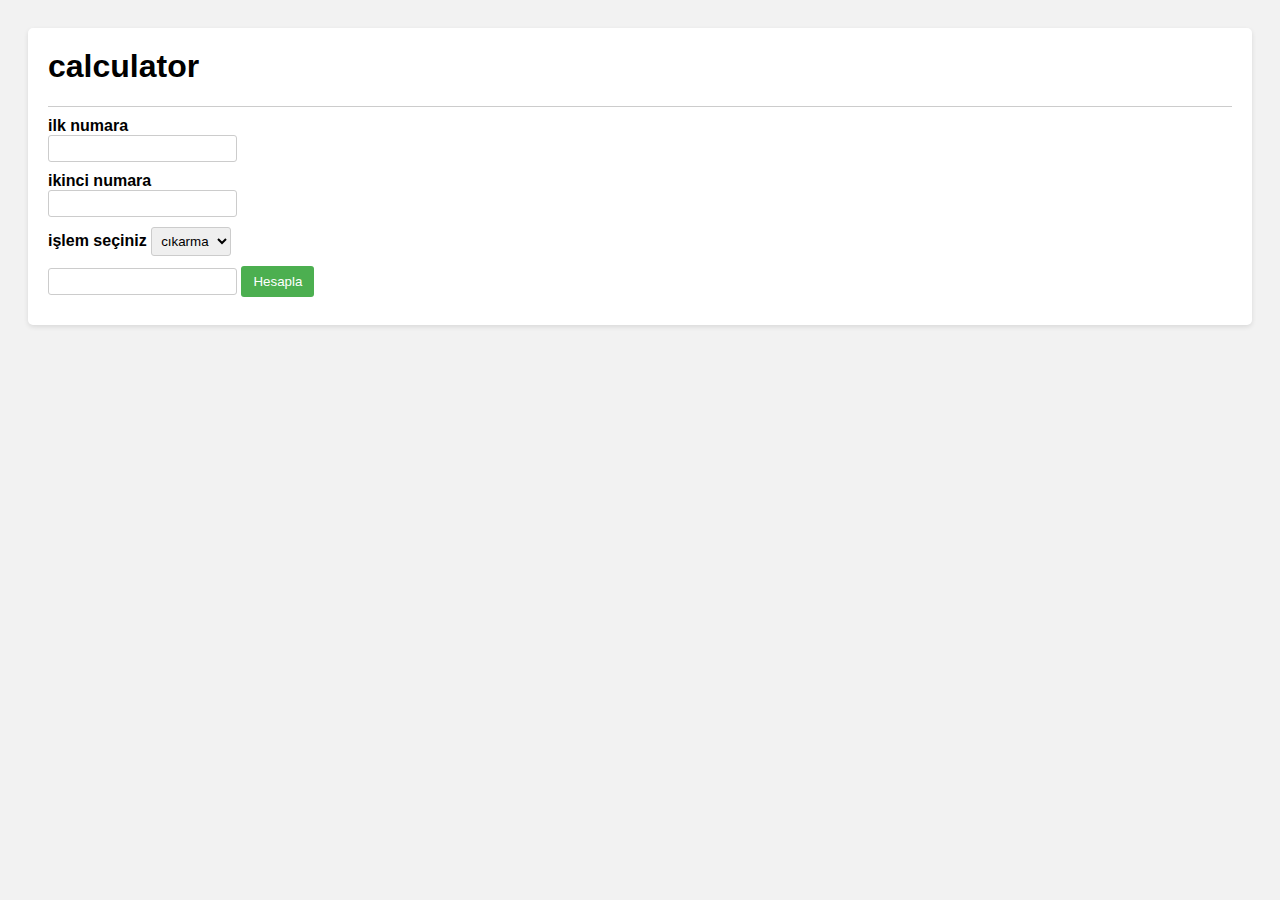
<file: calculator/index.html>
<!DOCTYPE html>
<html lang="tr">
<head>
    <meta charset="UTF-8">
    <meta name="viewport" content="width=device-width, initial-scale=1.0">
    <title>Calculator</title>
    <link rel="stylesheet" href="css/style.css">
</head>
<body>
    
    <div>
        <h1>calculator</h1>
        <hr>
        <label for="number-1">ilk numara</label><br>
        <input type="number" id="n1"><br>
        <label for="number-2">ikinci numara</label><br>
        <input type="number" id="n2"><br>
        <label for="result">işlem seçiniz</label>
        <select name="calculator" id="select">
            <option value="cıkarma">cıkarma</option>
            <option value="toplama">toplama</option>
            <option value="bolme">bolme</option>
            <option value="carpma">carpma</option>
        </select><br>
        <input type="number" name="result" id="result">
        <button onclick="calculate()">Hesapla</button>

    </div>


    <script src="js/calculator.js"></script>
</body>
</html>
</file>
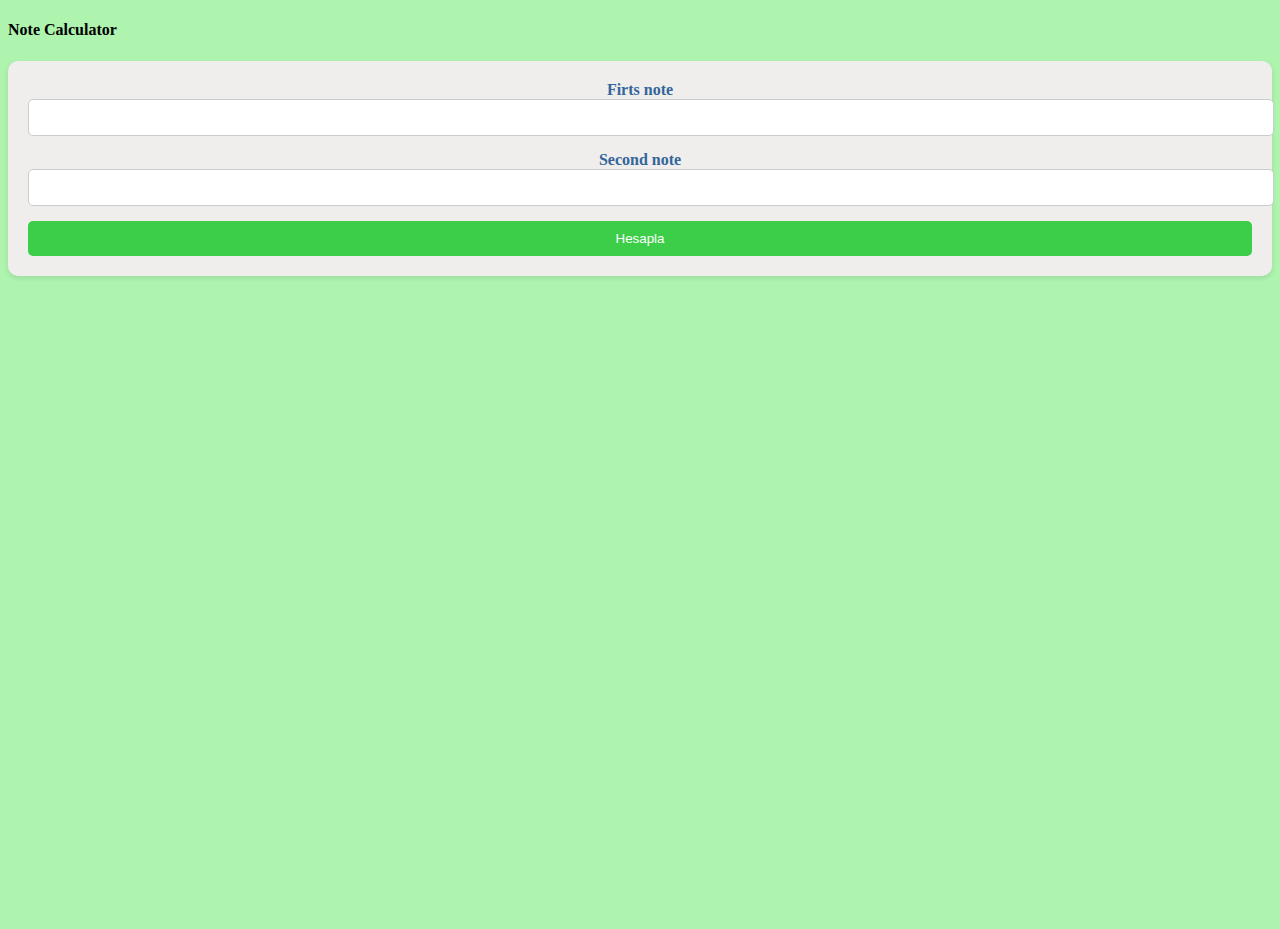
<file: noteCalculator/index.html>
<!DOCTYPE html>
<html lang="tr">
<head>
    <meta charset="UTF-8">
    <meta name="viewport" content="width=device-width, initial-scale=1.0">
    <title>Note Calculator</title>
    <link rel="stylesheet" href="style.css">
    <link href="https://cdn.jsdelivr.net/npm/bootstrap@5.1.3/dist/css/bootstrap.min.css" rel="stylesheet" integrity="sha384-1BmE4kWBq78iYhFldvKuhfTAU6auU8tT94WrHftjDbrCEXSU1oBoqyl2QvZ6jIW3" crossorigin="anonymous">
</head>
<body>

<div id="alert"></div>


<div class="container d-flex flex-column justify-content-center align-items-center vh-100">
    <h4 class="">Note Calculator</h4>
    <form id="userForm">
        <label for="score1">Firts note</label>
        <input type="number" id="score1"><br>
        <label for="score2">Second note</label>
        <input type="number" id="score2"><br>
        <button type="submit" class="btn"> Hesapla</button>
    </form>
    <div id="result"></div>
</div>


    <script src="https://cdn.jsdelivr.net/npm/bootstrap@5.1.3/dist/js/bootstrap.bundle.min.js" integrity="sha384-ka7Sk0Gln4gmtz2MlQnikT1wXgYsOg+OMhuP+IlRH9sENBO0LRn5q+8nbTov4+1p" crossorigin="anonymous"></script>
    <script src="index.js"></script>
</body>
</html>
</file>
<file: calculator/css/style.css>
body {
    font-family: Arial, sans-serif;
    background-color: #f2f2f2;
    padding: 20px;
}

div {
    background-color: #fff;
    padding: 20px;
    border-radius: 5px;
    box-shadow: 0 2px 5px rgba(0, 0, 0, 0.1);
}

h1 {
    margin-top: 0;
}

hr {
    margin: 10px 0;
    border: none;
    border-top: 1px solid #ccc;
}

label {
    font-weight: bold;
}

input[type="number"], select {
    padding: 5px;
    margin-bottom: 10px;
    border-radius: 3px;
    border: 1px solid #ccc;
}

button {
    padding: 8px 12px;
    background-color: #4CAF50;
    color: #fff;
    border: none;
    border-radius: 3px;
    cursor: pointer;
}

button:hover {
    background-color: #45a049;
}
</file>
<file: noteCalculator/style.css>
body {
    background-color: #aef3ae !important;
}

.container {
    height: 100vh;
}

form {
    background-color: #f0eded;
    padding: 20px;
    border-radius: 10px;
    box-shadow: 0 2px 5px rgba(0, 0, 0, 0.1);
    text-align: center;
}

label {
    font-weight: bold;
    margin-bottom: 10px;
    color: #336699;
}

input[type="number"] {
    width: 100%;
    padding: 10px;
    border: 1px solid #ccc;
    border-radius: 5px;
    margin-bottom: 15px;
}

button[type="submit"] {
    width: 100%;
    padding: 10px;
    background-color: #3dce49;
    color: #ffffff;
    border: none;
    border-radius: 5px;
    cursor: pointer;
    transition: background-color 0.3s ease;
}

button[type="submit"]:hover {
    background-color: #45a049;
}

#result {
    margin-top: 20px;
    font-weight: bold;
    color: #141414;
}
</file>
